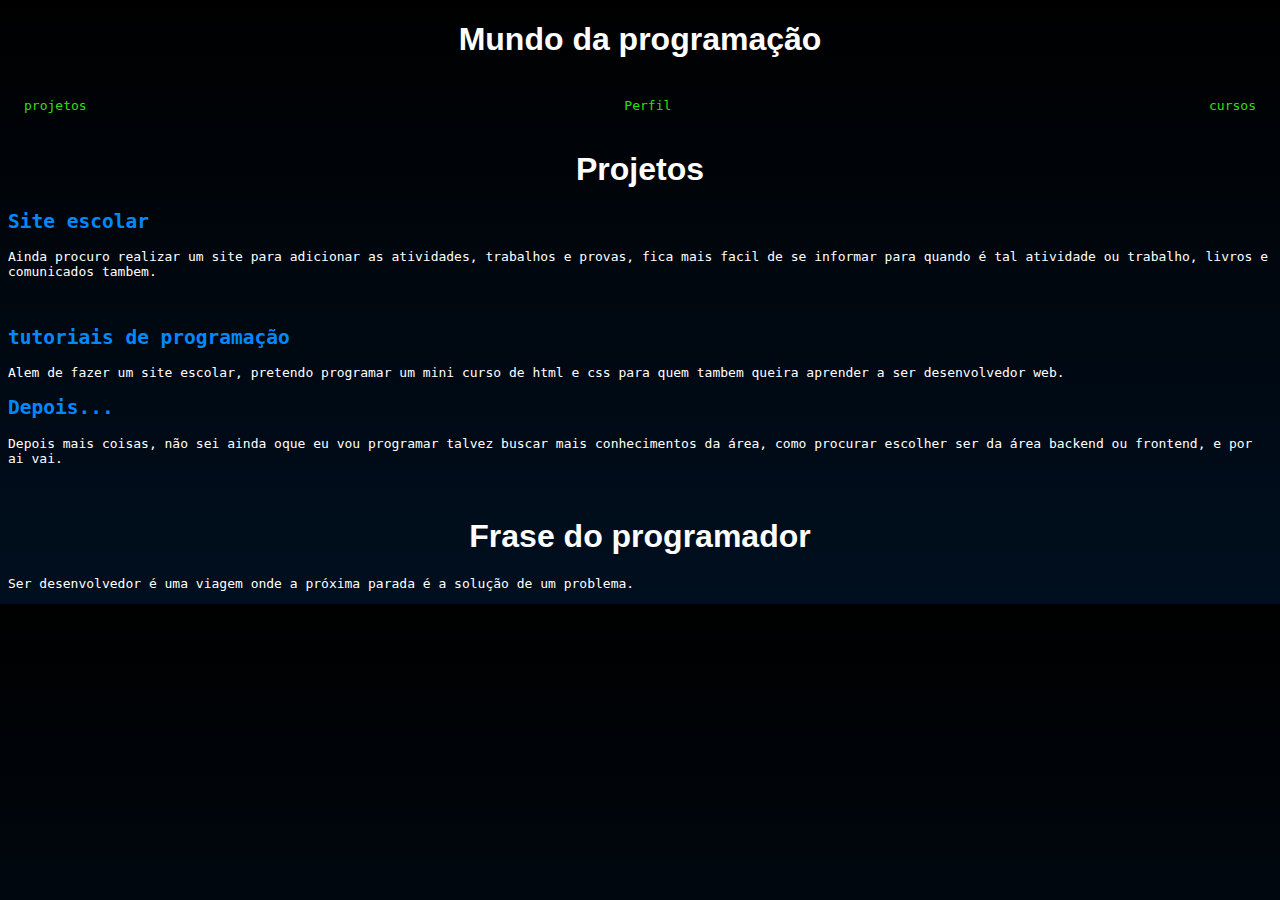
<file: sobremim/pagina2/index.html>
<!DOCTYPE html>
<html lang="pt-br">
<head>
    <meta charset="UTF-8">
    <meta http-equiv="X-UA-Compatible" content="IE=edge">
    <meta name="viewport" content="width=device-width, initial-scale=1.0">
    <title>projetos</title>
    <link rel="stylesheet" href="index.css">
</head>
<body>
    <h1>Mundo da programação</h1>
    <nav>
        <ul>
            <li>
                <a href="/MeuSite/pagina2/index.html">projetos</a>
            </li>
            <li>
                <a href="/MeuSite/pagina1/index.html">Perfil</a>
            </li>
            <li>
                <a href="/MeuSite/pagina3/index.html">cursos</a>
            </li>
        </ul>
    </nav>
    <main>
        <section>
            <h1>Projetos</h1>
            <h2>Site escolar</h2>
            <p>
                Ainda procuro realizar um site para adicionar as 
                atividades, trabalhos e provas, fica mais facil de se informar
                para quando é tal atividade ou trabalho, livros e comunicados tambem.
            </p>
        </section>
        <br>
        <section>
            <h2>tutoriais de programação</h2>
            <p>
                Alem de fazer um site escolar, pretendo programar um mini curso
                de html e css para quem tambem queira aprender a ser desenvolvedor
                web. 
            </p>
        </section>
        <section>
            <h2>Depois...</h2>
            <p>
                Depois mais coisas, não sei ainda oque eu vou programar
                talvez buscar mais conhecimentos da área, como procurar escolher
                ser da área backend ou frontend, e por ai vai.
            </p>
        </section>
        <section>
            <br>
            <h1>Frase do programador</h1>
            <p>
                Ser desenvolvedor é uma viagem onde a próxima parada é a solução de um problema.
            </p>
        </section>
    </main>
</body>
</html>
</file>
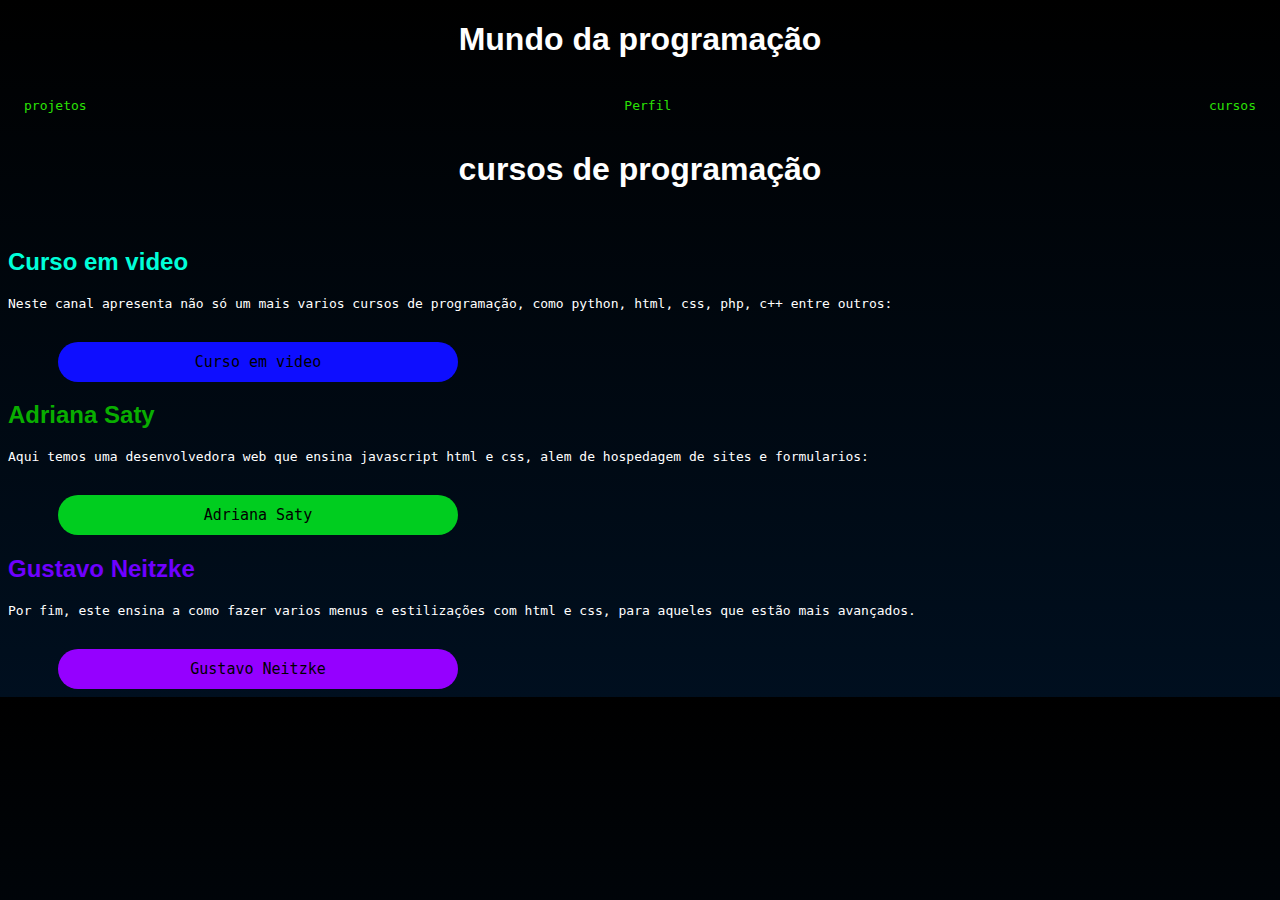
<file: sobremim/pagina3/index.html>
<!DOCTYPE html>
<html lang="pt-br">
<head>
    <meta charset="UTF-8">
    <meta http-equiv="X-UA-Compatible" content="IE=edge">
    <meta name="viewport" content="width=device-width, initial-scale=1.0">
    <title>Cursos de programação</title>
    <link rel="stylesheet" href="index.css">
</head>
<body>
    <h1>Mundo da programação</h1>
    <nav>
        <ul>
            <li>
                <a href="/MeuSite/pagina2/index.html">projetos</a>
            </li>
            <li>
                <a href="/MeuSite/pagina1/index.html">Perfil</a>
            </li>
            <li>
                <a href="/MeuSite/pagina3/index.html">cursos</a>
            </li>
        </ul>
        <h1>cursos de programação</h1>
        <br>
    </nav>
    <main>
        <section>
            <h2 class="curso">Curso em video</h2>
            <p>
                Neste canal apresenta não só um
                mais varios cursos de programação, como
                python, html, css, php, c++ entre outros:
            </p>
            <br>
            <a href="https://www.youtube.com/channel/UCrWvhVmt0Qac3HgsjQK62FQ">
                <button class="video">Curso em video</button>
            </a>
        </section>
        <section>
            <h2 class="adriana">Adriana Saty</h2>
            <p>
                Aqui temos uma desenvolvedora web que ensina javascript
                html e css, alem de hospedagem de sites e formularios:
            </p>
            <br>
            <a href="https://www.youtube.com/c/AdrianaSaty">
                <button class="saty">Adriana Saty</button>
            </a>
        </section>
        <section>
            <h2 class="gustavo">Gustavo Neitzke</h2>
            <p>
                Por fim, este ensina a como fazer varios menus e estilizações
                com html e css, para aqueles que estão mais avançados.
            </p>
            <br>
            <a href="https://www.youtube.com/channel/UCd8w8Xlc9l8RZ5vHAEGKqWA">
                <button class="gus">Gustavo Neitzke</button>
            </a>
        </section>
    </main>
</body>
</html>
</file>
<file: sobremim/pagina2/index.css>
body {
    background: linear-gradient(black, rgb(0, 15, 31));
}
h1 {
    color: rgb(255, 255, 255);
    font-family: Arial, Helvetica, sans-serif;
    text-align: center;
}
ul {
    display: flex;
    justify-content: space-between;
    list-style-type: none;
    align-items: center;
    padding: 16px;
}
nav a {
    color: rgb(42, 225, 5);
    text-decoration: none;
    font-family: monospace;
}
h2 {
    color: rgb(0, 136, 255);
    font-family: monospace;
}
p {
    color: white;
    font-family: monospace;
}
</file>
<file: sobremim/pagina3/index.css>
body {
    background: linear-gradient(black, rgb(0, 15, 31));
}
h1 {
    color: rgb(255, 255, 255);
    font-family: Arial, Helvetica, sans-serif;
    text-align: center;
}
ul {
    display: flex;
    justify-content: space-between;
    list-style-type: none;
    align-items: center;
    padding: 16px;
}
nav a {
    color: rgb(42, 225, 5);
    text-decoration: none;
    font-family: monospace;
}
.curso {
    color: rgb(0, 255, 217);
    font-family: Arial, Helvetica, sans-serif;
}
.adriana {
    color: rgb(9, 174, 0);
    font-family: Arial, Helvetica, sans-serif;
}
.gustavo {
    color: rgb(111, 0, 255);
    font-family: Arial, Helvetica, sans-serif;
}
p {
    color: white;
    font-family: monospace;
}
.video {
    color: black;
    border: none;
    background: rgb(14, 14, 255);
    width: 400px;
    height: 40px;
    position: relative;
    left: 50px;
    border-radius: 20px;
    font-family: monospace;
    font-size: 15px;
    cursor: pointer;
}
.saty {
    color: black;
    border: none;
    background: rgb(0, 205, 31);
    width: 400px;
    height: 40px;
    position: relative;
    left: 50px;
    border-radius: 20px;
    font-family: monospace;
    font-size: 15px;
    cursor: pointer;
}
.gus {
    color: black;
    border: none;
    background: rgb(149, 0, 255);
    width: 400px;
    height: 40px;
    position: relative;
    left: 50px;
    border-radius: 20px;
    font-family: monospace;
    font-size: 15px;
    cursor: pointer;
}
</file>
